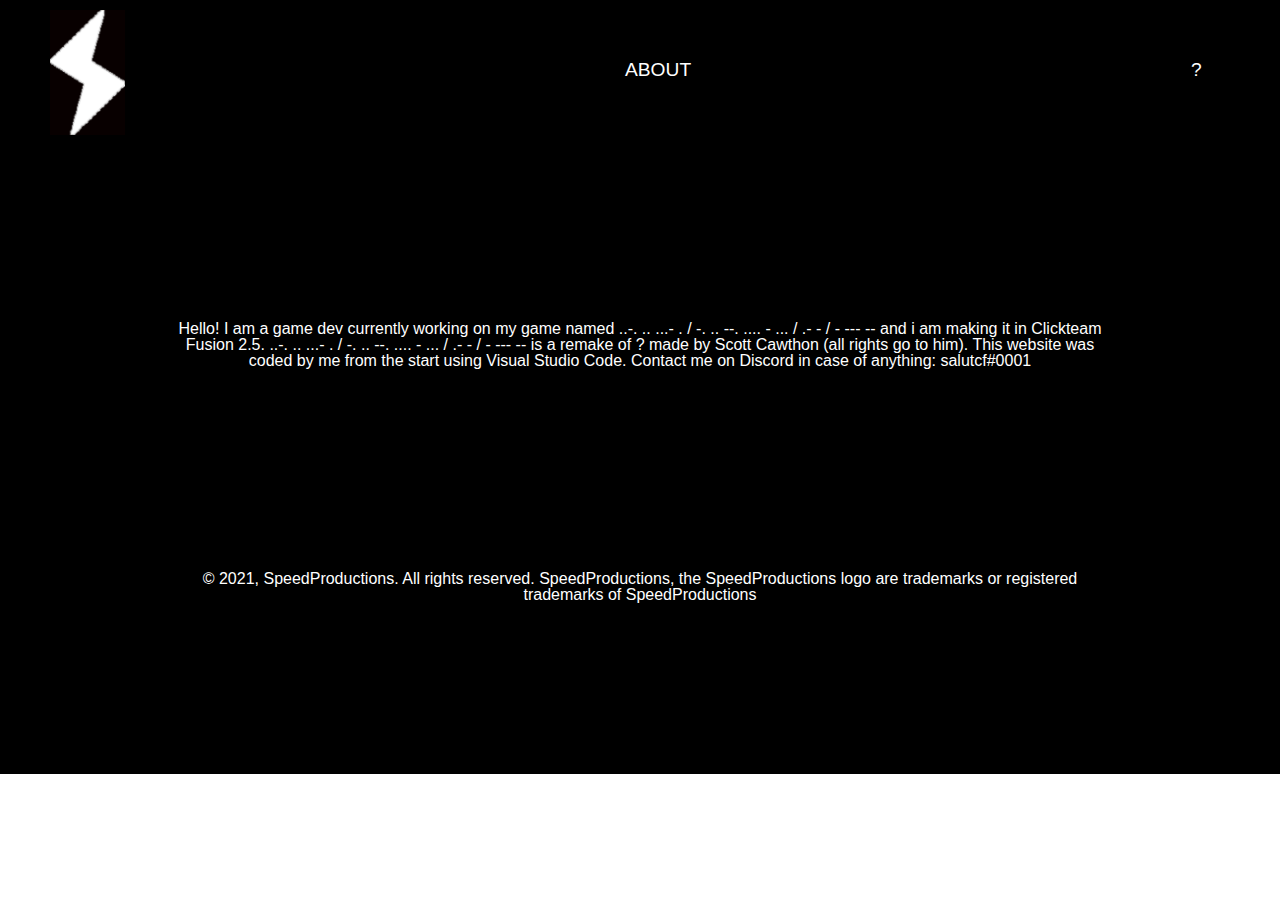
<file: about.html>
<!DOCTYPE html>
<html>
<head>
<meta charset="UTF-8">
<title>SpeedProductions-About</title>
<link rel="stylesheet" type="text/css" href="css/style1.css">
</head>
<body>
<header>
    <nav>
        <ul>
            <li class="buttonimg2"><a href="home.html"><img src="photos/logo.png" alt="speedproductions logo"></a></li>
            <li class="e2"><a href="about.html">ABOUT</a></li>
            <li class="e2"><a href="game.html">?</a></li>
        </ul>
    </nav>
</header>


<section>
    <div>
        <p>Hello! I am a game dev currently working on my game named ..-. .. ...- . / -. .. --. .... - ... / .- - / - --- -- and i am making it in Clickteam Fusion 2.5. ..-. .. ...- . / -. .. --. .... - ... / .- - / - --- -- is a remake of ? made by Scott Cawthon (all rights go to him). This website was coded by me from the start using Visual Studio Code. Contact me on Discord in case of anything: salutcf#0001</p>
    </div>
</section>

<footer>
	<p>© 2021, SpeedProductions. All rights reserved. SpeedProductions, the SpeedProductions logo are trademarks or registered trademarks of SpeedProductions</p>
</footer>




</header>
</body>
</html>
</file>
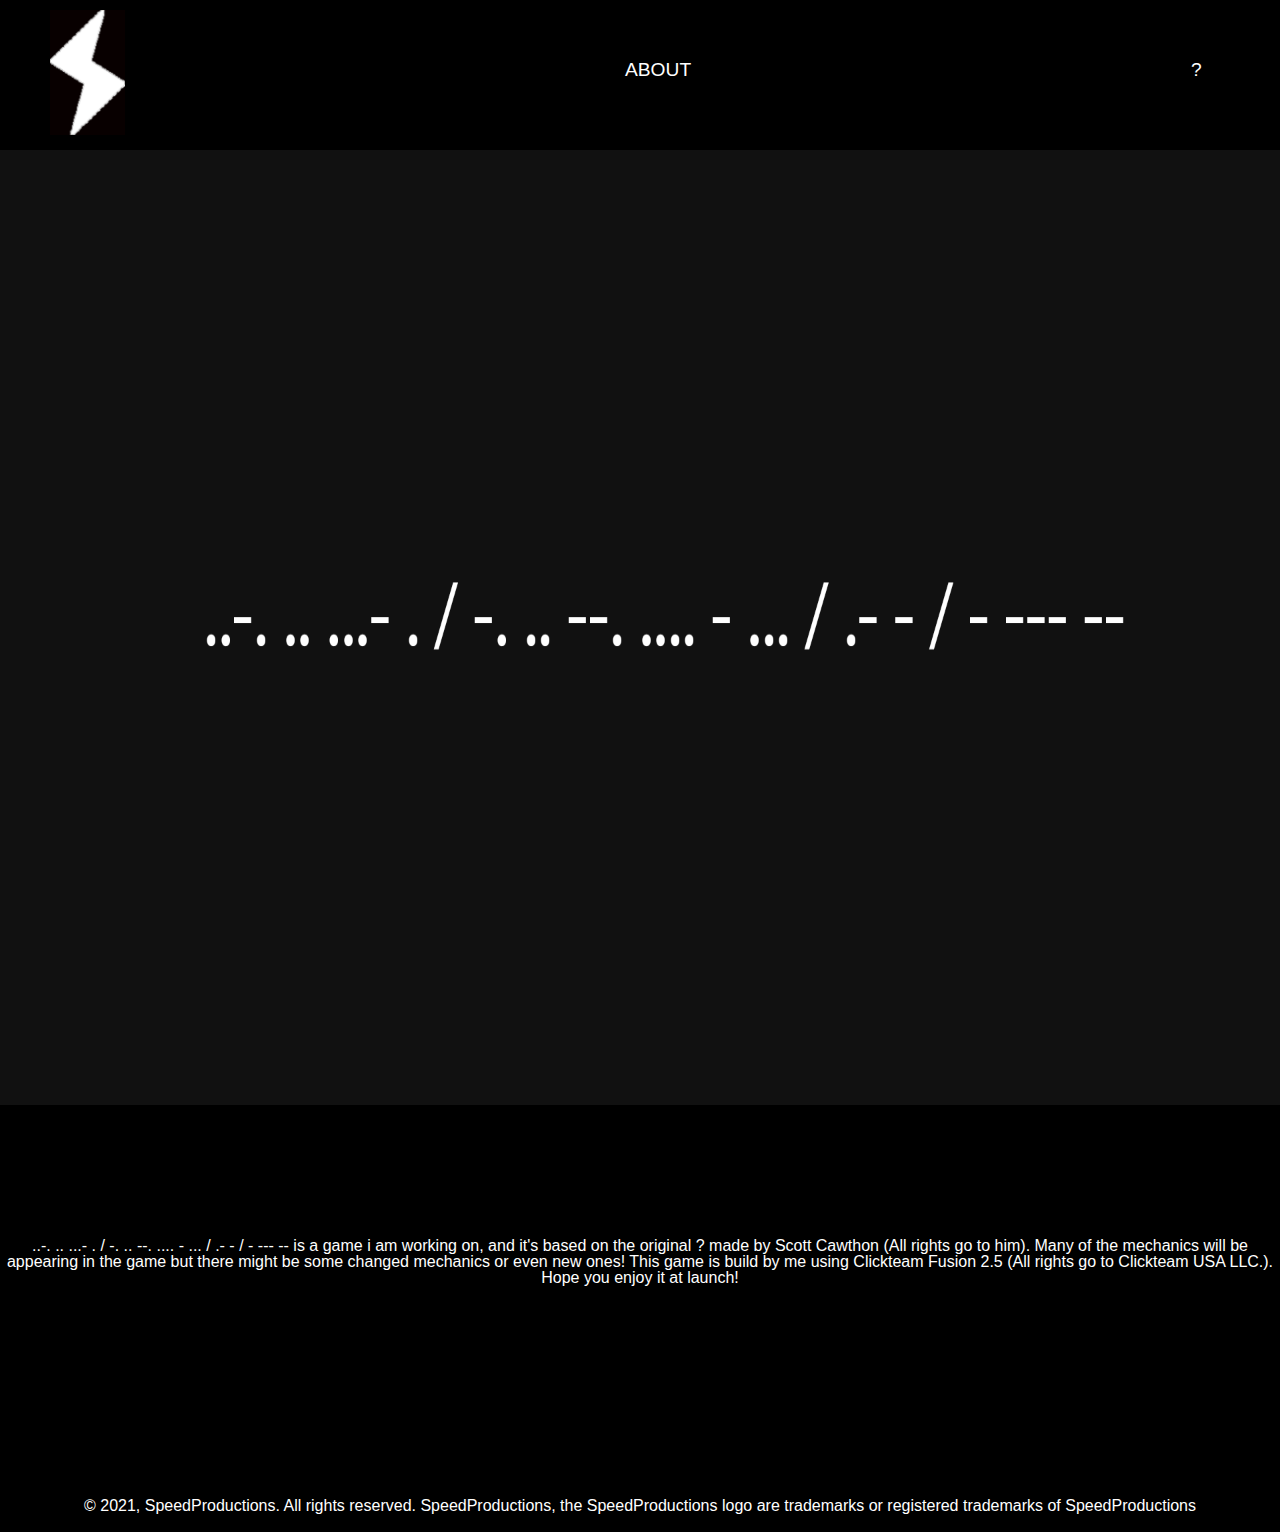
<file: game.html>
<!DOCTYPE html>
<html>
<head>
<meta charset="UTF-8">
<title>..-. .. ...- . / -. .. --. .... - ... / .- - / - --- --</title>
<link rel="stylesheet" type="text/css" href="css/style2.css">
</head>
<body>
<header>
    <nav>
        <ul>
            <li class="buttonimg"><a href="home.html"><img src="photos/logo.png" alt="speedproductions logo"></a></li>
		    <li class="e3"><a href="about.html">ABOUT</a></li>
		    <li class="e3"><a href="game.html">?</a></li>   
        </ul>
    </nav>
</header>

<section>
	<div class="msw">
		<img src="photos/newname.png" height="955" width="100%">
	</div>

<div class="yes">
    <article>
        <center><p>..-. .. ...- . / -. .. --. .... - ... / .- - / - --- -- is a game i am working on, and it's based on the original ? made by Scott Cawthon (All rights go to him). Many of the mechanics will be appearing in the game but there might be some changed mechanics or even new ones! This game is build by me using Clickteam Fusion 2.5 (All rights go to Clickteam USA LLC.). Hope you enjoy it at launch!</p></center>
    </article>
</div class="yes">
</section>



<footer>
	<center><p class="cocacola">© 2021, SpeedProductions. All rights reserved. SpeedProductions, the SpeedProductions logo are trademarks or registered trademarks of SpeedProductions</p>></center>
</footer>



</body>
</html>
</file>
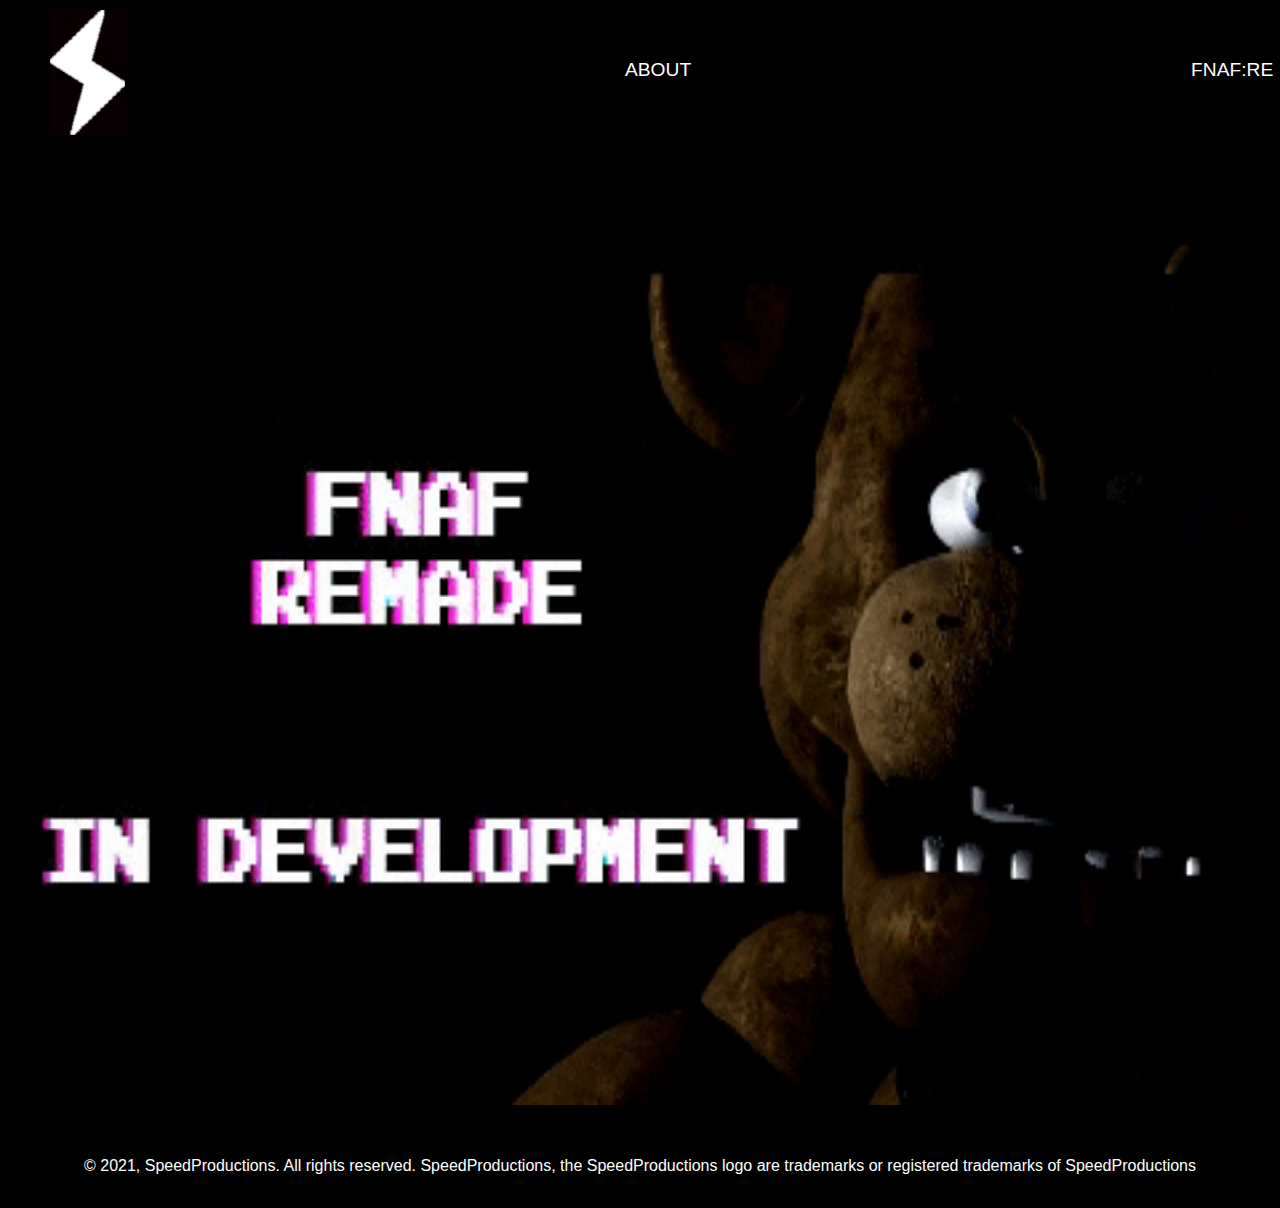
<file: hom.html>
<!DOCTYPE html>
<html>
<head>
<meta charset="UTF-8">
<title>SpeedProductions</title>
<link rel="stylesheet" type="text/css" href="css/style.css">
</head>
<body>
<header>
	<nav>
		<ul>
			<li class="buttonimg"><a href="index.html"><img src="photos/logo.png" alt="speedproductions logo"></a></li>
			<li class="e"><a href="about.html">ABOUT</a></li>
			<li class="e"><a href="game.html">FNAF:RE</a></li>   
		</ul>
	</nav>
</header>

<section>
	<div class="msw">
		<img src="photos/giphy.gif" height="955" width="100%">
	</div>
</section>

<footer>
	<p>© 2021, SpeedProductions. All rights reserved. SpeedProductions, the SpeedProductions logo are trademarks or registered trademarks of SpeedProductions</p>
</footer>

</body>
</html>
</file>
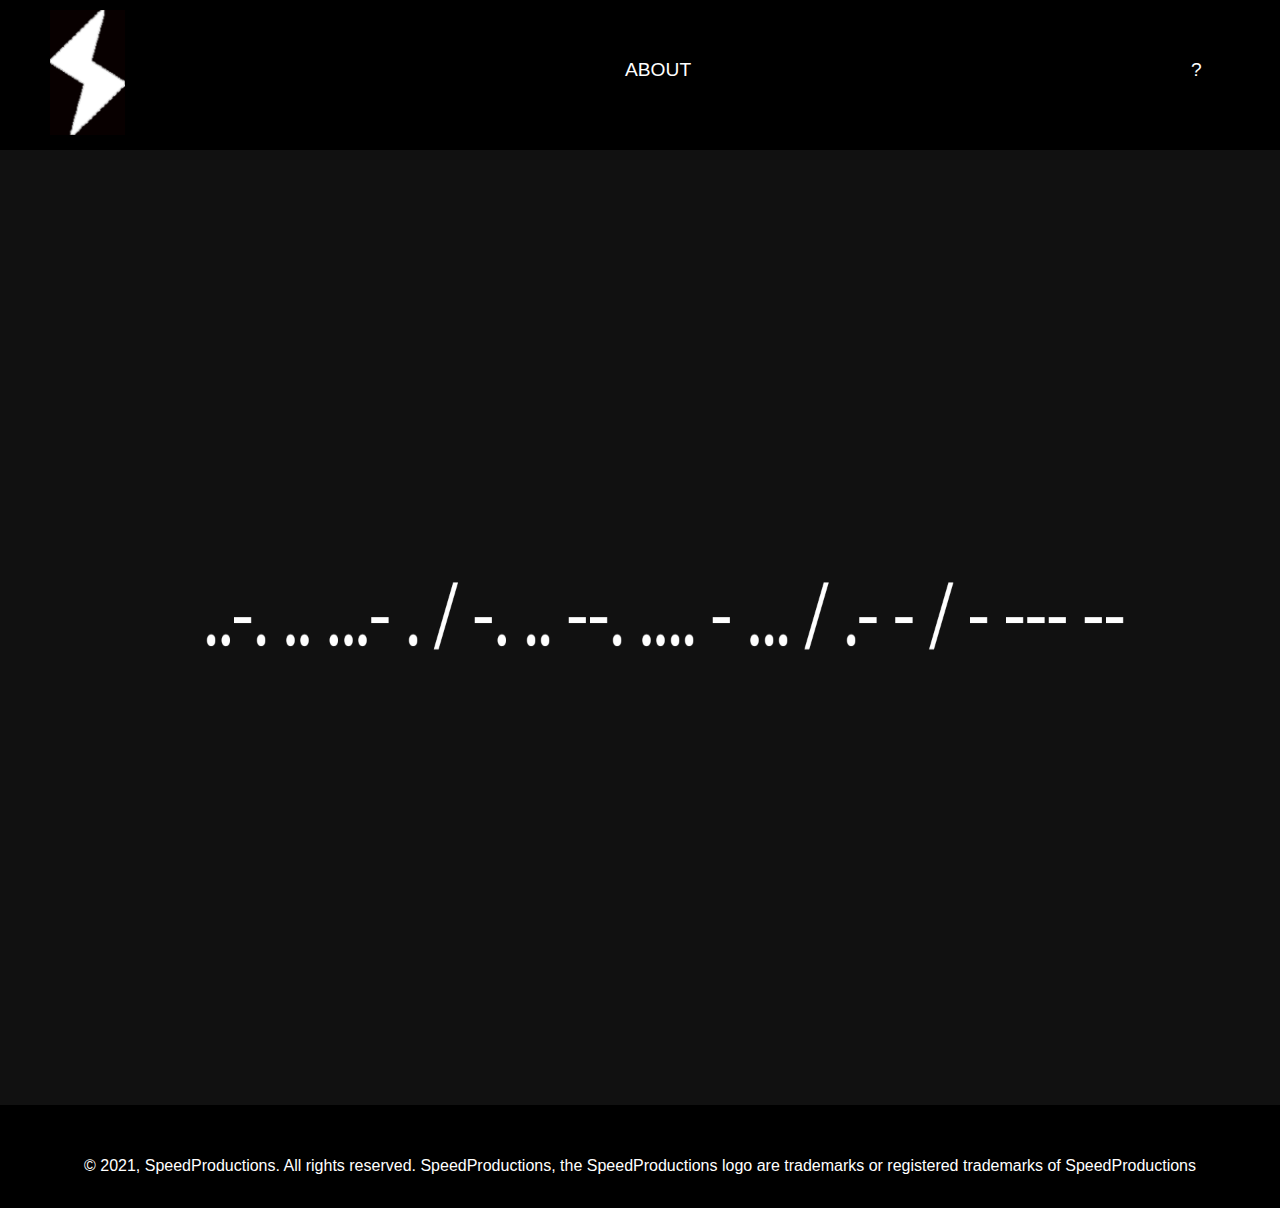
<file: home.html>
<!DOCTYPE html>
<html>
<head>
<meta charset="UTF-8">
<title>SpeedProductions</title>
<link rel="stylesheet" type="text/css" href="css/style.css">
</head>
<body>
<header>
	<nav>
		<ul>
			<li class="buttonimg"><a href="home.html"><img src="photos/logo.png" alt="speedproductions logo"></a></li>
			<li class="e"><a href="about.html">ABOUT</a></li>
			<li class="e"><a href="game.html">?</a></li>   
		</ul>
	</nav>
</header>

<section>
	<div class="msw">
		<img src="photos/newname.png" height="955" width="100%">
	</div>
</section>

<footer>
	<p>© 2021, SpeedProductions. All rights reserved. SpeedProductions, the SpeedProductions logo are trademarks or registered trademarks of SpeedProductions</p>
</footer>

</body>
</html>
</file>
<file: css/style1.css>
html, body, div, span, applet, object, iframe,
h1, h2, h3, h4, h5, h6, p, blockquote, pre,
a, abbr, acronym, address, big, cite, code,
del, dfn, em, img, ins, kbd, q, s, samp,
small, strike, strong, sub, sup, tt, var,
b, u, i, center,
dl, dt, dd, ol, ul, li,
fieldset, form, label, legend,
table, caption, tbody, tfoot, thead, tr, th, td,
article, aside, canvas, details, embed, 
figure, figcaption, footer, header, hgroup, 
menu, nav, output, ruby, section, summary,
time, mark, audio, video {
	margin: 0;
	padding: 0;
	border: 0;
	font-size: 100%;
	font: inherit;
	vertical-align: baseline;
}
/* HTML5 display-role reset for older browsers */
article, aside, details, figcaption, figure, 
footer, header, hgroup, menu, nav, section {
	display: block;
}
body {
	line-height: 1;
}
ol, ul {
	list-style: none;
}
blockquote, q {
	quotes: none;
}
blockquote:before, blockquote:after,
q:before, q:after {
	content: '';
	content: none;
}
table {
	border-collapse: collapse;
	border-spacing: 0;
}

/* cssedit */

header {
    height: 150px;
    background-color: black;
    width: 100%;
}

nav {

}

nav ul {
	display: flex;
	align-items: center;
}

nav ul li {

}

nav ul li a {
	color: white;
	text-decoration: none;
	font-size: larger;
}

nav ul li a img {
	height: 125px;
	margin-top: 10px;
	width: 75px;
	margin-left: 50px;
}

.e2 {
	display: inline-block;
	margin-left: 500px;
	font-family: 'Segoe UI', Tahoma, Geneva, Verdana, sans-serif;
	size: 500px;
}

div {
	background-color: black;
	height:250px;
}

p {
	color: white;
	font-family: 'Segoe UI', Tahoma, Geneva, Verdana, sans-serif;
	text-align: center;
	padding: 171px;
}

footer {
	background-color: black;
	width:100%;
}
</file>
<file: css/style2.css>
html, body, div, span, applet, object, iframe,
h1, h2, h3, h4, h5, h6, p, blockquote, pre,
a, abbr, acronym, address, big, cite, code,
del, dfn, em, img, ins, kbd, q, s, samp,
small, strike, strong, sub, sup, tt, var,
b, u, i, center,
dl, dt, dd, ol, ul, li,
fieldset, form, label, legend,
table, caption, tbody, tfoot, thead, tr, th, td,
article, aside, canvas, details, embed, 
figure, figcaption, footer, header, hgroup, 
menu, nav, output, ruby, section, summary,
time, mark, audio, video {
	margin: 0;
	padding: 0;
	border: 0;
	font-size: 100%;
	font: inherit;
	vertical-align: baseline;
}
/* HTML5 display-role reset for older browsers */
article, aside, details, figcaption, figure, 
footer, header, hgroup, menu, nav, section {
	display: block;
}
body {
	line-height: 1;
}
ol, ul {
	list-style: none;
}
blockquote, q {
	quotes: none;
}
blockquote:before, blockquote:after,
q:before, q:after {
	content: '';
	content: none;
}
table {
	border-collapse: collapse;
	border-spacing: 0;
}

/* cssedit */

header {
    height: 150px;
    background-color: black;
    width:100%;
}

nav {

}

nav ul {
    display: flex;
    align-items: center;
}

nav ul li {

}

nav ul li a {
    color: white;
    text-decoration: none;
    font-size: larger;
}

nav ul li a img {
    height: 125px;
    margin-top: 10px;
    width: 75px;
    margin-left: 50px;
}

.e3 {
    display: inline-block;
    margin-left: 500px;
    font-family: 'Segoe UI', Tahoma, Geneva, Verdana, sans-serif;
    size: 500px;
}

.yes {
    height: 260px;
    width: 100%;
    background-color: black;
}

.msw {
    background-color: black;
}

p {
    color: white;
    padding-top: 130px;
    font-family: 'Segoe UI', Tahoma, Geneva, Verdana, sans-serif;
    font-size:medium;
}


footer {
    background-color: black;
    width:100%;
    height: 164px;
}
</file>
<file: css/style.css>
html, body, div, span, applet, object, iframe,
h1, h2, h3, h4, h5, h6, p, blockquote, pre,
a, abbr, acronym, address, big, cite, code,
del, dfn, em, img, ins, kbd, q, s, samp,
small, strike, strong, sub, sup, tt, var,
b, u, i, center,
dl, dt, dd, ol, ul, li,
fieldset, form, label, legend,
table, caption, tbody, tfoot, thead, tr, th, td,
article, aside, canvas, details, embed, 
figure, figcaption, footer, header, hgroup, 
menu, nav, output, ruby, section, summary,
time, mark, audio, video {
	margin: 0;
	padding: 0;
	border: 0;
	font-size: 100%;
	font: inherit;
	vertical-align: baseline;
}
/* HTML5 display-role reset for older browsers */
article, aside, details, figcaption, figure, 
footer, header, hgroup, menu, nav, section {
	display: block;
}
body {
	line-height: 1;
}
ol, ul {
	list-style: none;
}
blockquote, q {
	quotes: none;
}
blockquote:before, blockquote:after,
q:before, q:after {
	content: '';
	content: none;
}
table {
	border-collapse: collapse;
	border-spacing: 0;
}


/* cssedit */

header {
    background-color: black;
    height: 150px;
    width: 100%;
	
}

nav {

}

nav ul {
	display: flex;
	align-items: center;
}

nav ul li {
	
	
}

nav ul li a {
	color: white;
	text-decoration: none;
	font-size: larger;
}

nav ul li a img {

	height: 125px;
	margin-top: 10px;
	width: 75px;
	margin-left: 50px;
}

.e {
	display: inline-block;
	margin-left: 500px;
	font-family: 'Segoe UI', Tahoma, Geneva, Verdana, sans-serif;
	size: 500px;
}

footer {
	background-color: #000000;
	width: 100%;
	height: 100px;
}

p {
	font-family: 'Segoe UI', Tahoma, Geneva, Verdana, sans-serif;
	color: white;
	text-align: center;
	padding-top: 50px;
}

div {
	background-color: black;
}
</file>
